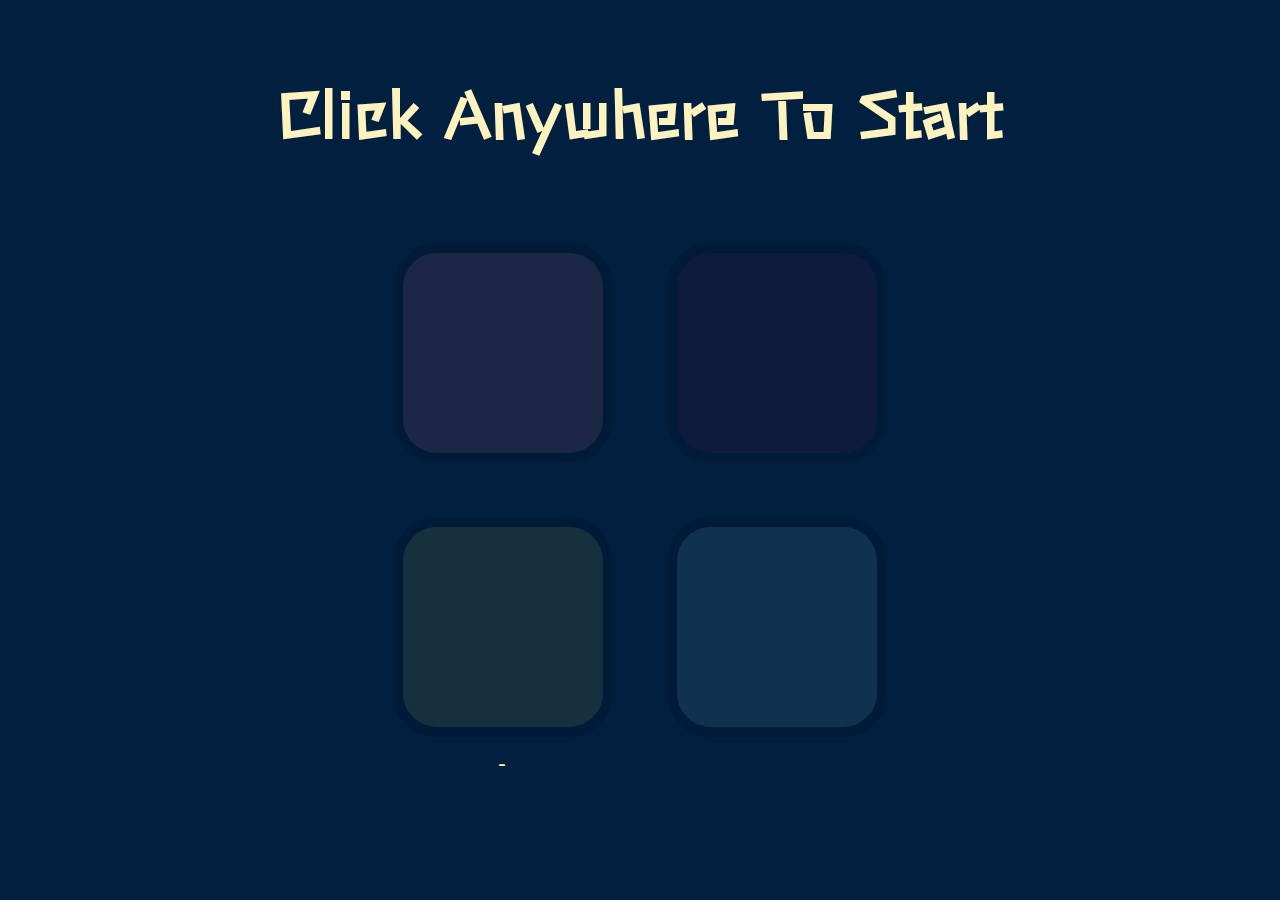
<file: index.html>
<!DOCTYPE html>
<html lang="en" dir="ltr">

<head>
  <meta charset="utf-8">

  <!-- CSS -->
  <link rel="stylesheet" href="css/styles.css" />

  <!-- Google Fonts -->
  <link rel="preconnect" href="https://fonts.gstatic.com">
  <link href="https://fonts.googleapis.com/css2?family=Stick&display=swap" rel="stylesheet">

  <!-- Favicon -->
  <link rel="icon" href="images/favicon.ico" />
  <title>Simon Game</title>
</head>

<body>



  <!-- Title -->

  <h1 id="level-title">Click Anywhere To Start</h1>



  <!-- The Game -->

  <div id="game-wrap">
        <h2 id="reload-message">Click Anywhere To Play Again</h2>
    <div id="text-container">
      <h2 id="rules-title">Welcome To Simon!</h2>
      <h3 id="rules-text">
        Simon is a memory game.
        It is played by clicking the color squares.
        The goal is repeating the sequence with no mistake.
        Each time one step will be added.
        Try it now and see how many levels
        you can do! Good luck!
      </h3>
    </div>


    <div>
      <div type="button" id="green" class="btn green">
      </div>

      <div type="button" id="red" class="btn red">
      </div>
    </div>



    <div>
      <div type="button" id="yellow" class="btn yellow">
      </div>

      <div type="button" id="blue" class="btn blue">
      </div>
    </div>

  </div>


  <!-- Info -->


  <!-- jQuery -->
  <script src="https://ajax.googleapis.com/ajax/libs/jquery/3.5.1/jquery.min.js"></script>

  <!-- JavaScript -->
  <script type="text/javascript" src="index.js" charset="utf-8"></script>

</body>

</html>
</file>
<file: css/styles.css>
body {
  text-align: center;
  background-color: #011F3F;
}

#level-title, #reload-message, h1, h2, h3, h4, h5, h6 {
  font-family: 'Stick', sans-serif;
  color: #FEF2BF;
}

#level-title {
  font-size: 4rem;
  margin: 5% auto 0;
}

#game-wrap {
  position: relative;
  overflow: hidden;
  width: 1000px;
  margin: 5% auto;
  /* border: 1px solid yellow; */
}

#text-container {
  position: absolute;
  padding: 0 3%;
  /* border: 1px solid lightblue; */
}

#rules-title {
  font-size: 3rem;
  margin-top: -1.1rem;
  margin-bottom: 3rem;
}

#rules-text {
  line-height: 3rem;
  font-size: 1.8rem;
  margin: 0 0 -0.5rem;
}

#reload-message {
  font-size: 3rem;
  position: absolute;
  margin: 0;
  width: 80%;
  top: 50%;
  left: 50%;
  transform: translate(-50%, -50%);
  opacity: 0;
}

.btn {
  display: inline-block;
  height: 200px;
  width: 200px;
  border-radius: 20%;
  margin: 25px;
  border: 10px solid black;
  opacity: 0.1;
}

.red {
  background-color: #810034;
}

.green {
  background-color: #ff7171;
}

.blue {
  background-color: #9fd8df;
}

.yellow {
  background-color: #cdc733;
}

@keyframes press {
  0% {background-color: white; box-shadow: 0 0 20px white;}
}

@keyframes pop {
  25% {opacity: 0;}
  100% {opacity: 1;}
}

.press {
  animation-name: press;
  animation-duration: 0.2s;
}
.pop {
  animation-name: pop;
  animation-duration: 0.2s;
}

.game-over {
  background-color: red;
  opacity: 0.8;
}

/* Device width breakpoints reference
320px — 480px: Phone
481px — 768px: Tablets
769px — 1200px: Laptops
1201px and more Desktops */
/* Laptops */
@media screen and (max-width: 1200px) {
  .btn {
    height: 150px;
    width: 150px;
    margin: 15px;
    border: 6px solid black;
  }

  #level-title {
    font-size: 3rem;
    margin-top: 5%;
  }

  #game-wrap {
    width: 600px;
  }

  #rules-title {
    font-size: 2rem;
    margin-top: -0.8rem;
    margin-bottom: 1.5rem;
  }

  #rules-text {
    line-height: 2rem;
    font-size: 1.5rem;
    margin: 0 0 -0.2rem;
  }

  #reload-message {
    font-size: 2.5rem;
  }
}

/* Tablets */
@media screen and (max-width: 768px) {
  .btn {
    height: 150px;
    width: 150px;
    margin: 15px;
    border: 6px solid black;
  }

  #level-title {
    font-size: 2rem;
    margin-top: 10%;
  }

  #game-wrap {
    width: 450px;
    margin-top: 10%;
  }

  #rules-title {
    font-size: 1.5rem;
    margin-top: -0.6rem;
    margin-bottom: 1rem;
  }

  #rules-text {
    line-height: 2rem;
    font-size: 1.2rem;
  }

  #reload-message {
    font-size: 2rem;
  }
}

/* Phones */
@media screen and (max-width: 480px) {
  .btn {
    height: 130px;
    width: 130px;
    margin: 5px;
    border: 4px solid black;
  }

  #level-title {
    font-size: 1.5rem;
    margin-top: 10%;
  }

  #game-wrap {
    width: 300px;
  }

  #rules-text {
    line-height: 1.3rem;
    font-size: 1rem;
    margin: 0 0 -0.1rem;
  }

  #reload-message {
    font-size: 1.5rem;
  }
}
</file>
